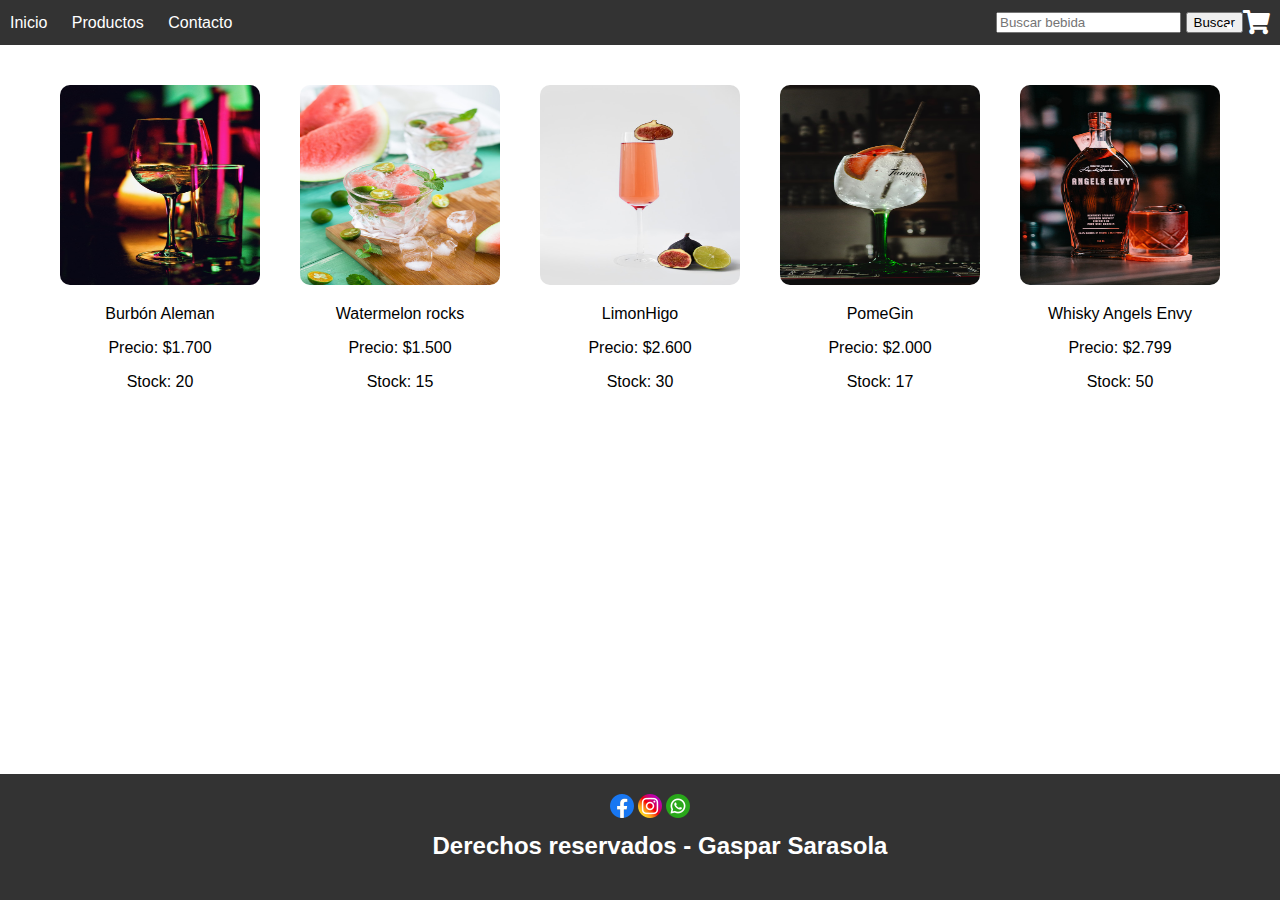
<file: index.html>
<!DOCTYPE html>
<html lang="es">
<head>
    <meta charset="UTF-8">
    <meta name="viewport" content="width=device-width, initial-scale=1.0">
    <title>TriniBulden | Tienda de Bebidas</title>
    <link rel="stylesheet" href="https://cdnjs.cloudflare.com/ajax/libs/font-awesome/5.15.4/css/all.min.css"> <!-- Agregamos Font Awesome para los íconos -->
    <link rel="stylesheet" href="style.css">
</head>
<body>
    <!-- Header con navbar -->
    <header>
        <nav>
            <ul>
                <li><a href="index.html">Inicio</a></li>
                <li><a href="#">Productos</a></li>
                <li><a href="https://web.whatsapp.com/+5492215119408">Contacto</a></li>
            </ul>
            <form action="#" method="get">
                <input type="text" name="search" placeholder="Buscar bebida">
                <button onclick="buscar()">Buscar</button>
            </form>
            <li><a href="Carrito.html" id="carrito"><i class="fas fa-shopping-cart cart-icon"></i></a></li>
        </nav>
    </header>

    <!-- Sección de productos -->
    <section>
        <div class="producto">
            <img src="Imagenes/bebida 1.jpg" alt="Bebida 1">
            <p>Burbón Aleman</p>
            <p>Precio: $1.700</p>            
            <p>Stock: 20</p>
        </div>
        <div class="producto">
            <img src="Imagenes/bebida 2.jpg" alt="Bebida 2">
            <p>Watermelon rocks</p>
            <p>Precio: $1.500</p>
            <p>Stock: 15</p>
        </div>
        <div class="producto">
            <img src="Imagenes/bebida 3.jpg" alt="Bebida 3">
            <p>LimonHigo</p>
            <p>Precio: $2.600</p>
            <p>Stock: 30</p>
        </div>
        <div class="producto">
            <img src="Imagenes/bebida 4.jpg" alt="Bebida 4">
            <p>PomeGin</p>
            <p>Precio: $2.000</p>
            <p>Stock: 17</p>
        </div>
        <div class="producto">
            <img src="Imagenes/bebida 5.jpg" alt="bebida 5">
            <p>Whisky Angels Envy</p>
            <p>Precio: $2.799</p>
            <p>Stock: 50</p>
        </div>
    </section>
    <div class="carrito-overlay" id="carritoOverlay">
      <div class="carrito-menu">
          <span class="cerrar" id="cerrarCarrito">&times;</span>
          <h2>Carrito de Compras</h2>
          <ul id="listaPedidos">
              <!-- Aquí se agregarán los elementos del carrito dinámicamente -->
          </ul>
          <h3>Realizar Pedido</h3>
          <form id="formularioPedido">
              <input type="text" id="nombre" placeholder="Nombre" required>
              <input type="email" id="email" placeholder="Correo Electrónico" required>
              <input type="tel" id="telefono" placeholder="Teléfono" required>
              <input type="text" id="direccion" placeholder="Dirección de Entrega" required>
              <button class="pedido" type="submit">Realizar Pedido</button>
          </form>
      </div>
    </div>

    <!-- Footer -->
    <footer>
        <div>
            <a href="facebook/BuldenBebidas"><img src="Imagenes/facebook (1).png" alt="Facebook"></a>
            <a href="Instaram.gram/BuldenBebidas"><img src="Imagenes/social.png" alt="Instagram"></a>
            <a href="https://web.whatsapp.com/+5492215119408"><img src="Imagenes/whatsapp.png" alt="WhatsApp"></a>
        </div>
        <h2>Derechos reservados - Gaspar Sarasola</h2>
    </footer>
</body>
</html>
</file>
<file: style.css>
/* Estilos CSS */
body {
    font-family: Arial, sans-serif;
    margin: 0;
    padding: 0;
}

header {
    background-color: #333;
    color: #fff;
    padding: 10px;
}

nav {
    width: 100%;
    display: flex;
    justify-content: space-between;
    align-items: center;
}

nav ul {
    list-style-type: none;
    margin: 0;
    padding: 0;
}

nav ul li {
    display: inline;
    margin-right: 20px;
}

nav ul li:last-child {
    margin-right: 0;
}

nav ul li a {
    color: #fff;
    text-decoration: none;
}

nav form {
    margin-left: auto;
}

.cart-icon {
    color: #fff;
    font-size: 24px;
}

section {
    display: flex;
    flex-wrap: wrap;
    justify-content: center;
    padding: 20px;
}

.producto {
    margin: 20px;
    text-align: center;
}

.producto img {
    width: 200px;
    height: 200px;
    border-radius: 10px;
}

footer {
    background-color: #333;
    color: #fff;
    padding: 20px;
    text-align: center;
    position: fixed;
    bottom: 0;
    width: 100%;
}

footer div {
    display: inline-block;
    margin-right: 20px;
}

footer h2 {
    margin-top: 10px;
}


/* Estilos para el menú del carrito */
.carrito-overlay {
    display: none;
    position: fixed;
    top: 0;
    left: 0;
    width: 100%;
    height: 100%;
    background-color: rgba(0, 0, 0, 0.5);
    z-index: 1000;
}

.carrito-menu {
    position: absolute;
    top: 50%;
    left: 50%;
    transform: translate(-50%, -50%);
    background-color: white;
    padding: 20px;
    border-radius: 10px;
    box-shadow: 0 0 10px rgba(0, 0, 0, 0.3);
}

.cerrar {
    position: absolute;
    top: 10px;
    right: 10px;
    cursor: pointer;
    font-size: 20px;
}

#formularioPedido {
    margin-top: 20px;
}

#formularioPedido input,
#formularioPedido button {
    display: block;
    width: 100%;
    margin-bottom: 10px;
}
</file>
